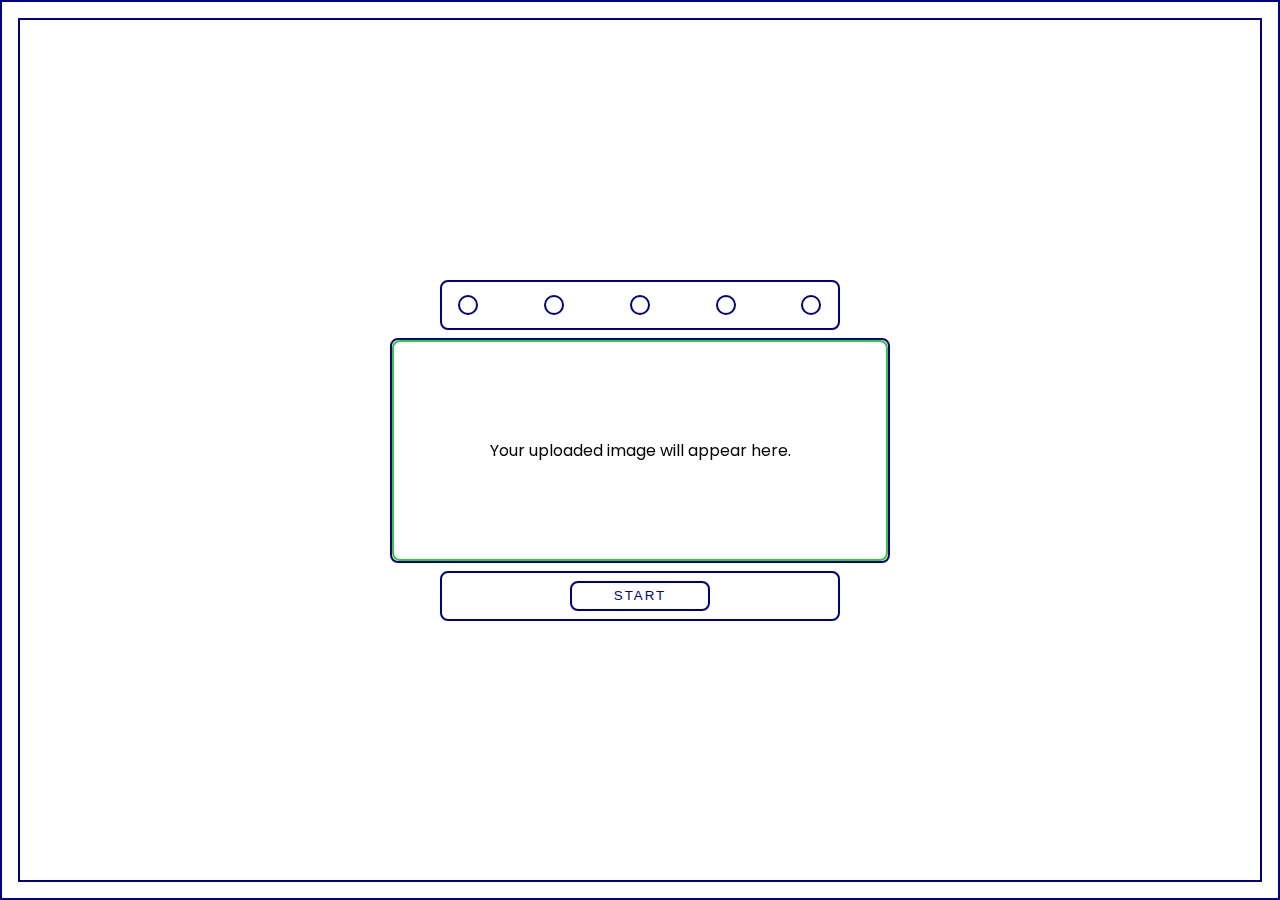
<file: index.html>
<!DOCTYPE html>
<html lang="en">
<head>
    <meta charset="UTF-8">
    <meta name="viewport" content="width=device-width, initial-scale=1.0">
    <meta name="developer" content="Christopher Harris">

    <link rel="apple-touch-icon" sizes="180x180" href="/apple-touch-icon.png">
    <link rel="icon" type="image/png" sizes="32x32" href="/favicon-32x32.png">
    <link rel="icon" type="image/png" sizes="16x16" href="/favicon-16x16.png">
    <link rel="manifest" href="/site.webmanifest">

    <title>Digital Postcard Application [ Prototype ]</title>

    <link rel="stylesheet" href="index.css">


    <!-- JS : Application Components [ Global ] -->
    <script defer src="src/assets/scripts/prototype-components.js"></script>

    <!-- JS : Application States -->
    <script defer src="src/assets/scripts/prototype-states.js"></script>

    <!-- JS : Application Visual Process -->
    <script defer src="src/assets/scripts/prototype-stages.js"></script>

    <!-- JS : Prototype File Upload Component -->
    <script defer src="src/assets/scripts/prototype-upload.js"></script>

    <!-- JS : Overlay Module : Placement -->
    <script defer src="src/assets/scripts/prototype-overlay.js"></script>

    <!-- JS : Postcard Animation Properties -->
    <script defer src="src/assets/scripts/prototype-animation.js"></script>

    <!-- JS : Form Module : Memo -->
    <script defer src="src/assets/scripts/prototype-memo.js"></script>

    <!-- JS : Color Selection Module -->
    <script defer src="src/assets/scripts/prototype-colors.js"></script>

</head>
<body>

<!-- application wrapper -->
<div class="app">

    <!-- main container -->
    <main class="main">

        <!-- header component [ header ] -->
        <header class="header" id="header">

            <!-- header un-ordered list [ list ] -->
            <ul class="list">
                
                <!-- list items & span loading elements -->
                <li class="items"></li>
                <span class="loading"></span>
                <li class="items"></li>
                <span class="loading"></span>
                <li class="items"></li>
                <span class="loading"></span>
                <li class="items"></li>
                <span class="loading"></span>
                <li class="items"></li>
                <!-- list items & span loading elements -->

            </ul>
            <!-- header un-ordered list [ list ] -->

        </header>
        <!-- header component [ header ] -->

        <!-- main component [ postcard ] -->
        <section class="postcard" id="postcard">

            <!-- article postcard face [ front ] -->
            <article class="face front">

                <!-- span [ helper ] ( display on mobile : landscape mode ) -->
                <span class="helper">
                    Your uploaded image will appear here.
                </span>
                <!-- span [ helper ] ( display on mobile : landscape mode ) -->

                <!-- form [ title-form ] -->
                <form action="" class="title-form" id="title-form">

                    <!-- input label -->
                    <label for="title">choose a title</label>

                    <!-- input [ title ] -->
                    <input type="text" name="title" id="title" placeholder="postcard title">
                    <!-- input [ title ] -->

                    <!-- button [ selection-button ] -->
                    <button class="btn" id="selection-button">ok</button>
                    <!-- button [ selection-button ] -->
                </form>
                <!-- form [ title-form ] -->

                <!-- title-placement element -->
                <span class="title-placement">
                    <!-- postcard [ title-placement ] -->
                    <h2 class="photo-title"></h2>
                    <!-- postcard [ title-placement ] -->
                </span>
                <!-- title-placement element -->
                
                <!-- aside module [ overlay ] -->
                <ul class="overlay" id="overlay">
                    <!-- overlay [ panels ] -->
                    <li class="panels" id="pnl-tl">top left</li>
                    <li class="panels" id="pnl-tr">top right</li>
                    <li class="panels" id="pnl-bl">bottom left</li>
                    <li class="panels" id="pnl-br">bottom right</li>
                    <!-- overlay [ panels ] -->
                </ul>
                <!-- aside module [ overlay ] -->
                
            </article>
            <!-- article postcard face [ front ] -->

            <!-- article postcard face [ back ] -->
            <article class="face back">

                <!-- form [ memo-form ] -->
                <form action="" class="memo-form" id="memo-form">
                    <!-- form [ control ] -->
                    <div class="control">
                        <textarea name="memo" id="memo" cols="30" rows="10" maxlength="120"></textarea>
                    </div>
                    <div class="control">
                        <input type="text" name="fullname" id="fullname" placeholder="fullname">
                        <input type="text" name="address" id="address" placeholder="address">
                        <input type="text" name="address2" id="address2" placeholder="">
                        <input type="text" name="postcode" id="postcode" placeholder="postcode">
                        <input type="text" name="country" id="country" placeholder="country">
                    </div>
                    <!-- form [ control ] -->
                </form>
                <!-- form [ memo-form ] -->

                <!-- article [ postcard-content ] element -->
                <div class="postcard-content" id="postcard-content">

                    <!-- text [ sender-message ] -->
                    <p class="sender-message" id="sender-message"></p>
                    <!-- text [ sender-message ] -->

                    <!-- un-ordered list [ recipient-list ] -->
                    <ul class="recipient-list" id="recipient-list">
                        <!-- recipient data -->
                        <li class="fullname"></li>
                        <li class="address"></li>
                        <li class="postcode"></li>
                        <li class="country"></li>
                        <!-- recipient data -->
                    </ul>
                    <!-- un-ordered list [ recipient-list ] -->

                </div>
                <!-- article [ postcard-content ] element -->

                <!-- un-ordered list [ colors-list ] -->
                <ul class="colors-list" id="colors-list">
                    <!-- color-list [ colors ] -->
                    <li class="colors"></li>
                    <li class="colors"></li>
                    <li class="colors"></li>
                    <li class="colors"></li>
                    <li class="colors"></li>
                    <!-- color-list [ colors ] -->
                </ul>
                <!-- un-ordered list [ colors-list ] -->
            
            </article>
            <!-- article postcard face [ back ] -->
        
        </section>
        <!-- main component [ postcard ] -->

        <!-- navigation component [ buttons ] -->
        <nav class="buttons" id="nav">

            <!-- button application state change :  [ application - upload ] -->
            <button class="btn" id="application-button">start</button>
            <!-- button application state change :  [ application - upload ] -->

            <!-- input : file [ upload-image ] ( hidden via CSS ) -->
            <input type="file" name="upload-image" id="upload-image" class="image-upload">
            <!-- input : file [ upload-image ] ( hidden via CSS ) -->

            <!-- file action button : [ open file directory ]  -->
            <button class="btn" id="image-button">upload</button>
            <!-- file action button : [ open file directory ]  -->

            <!-- button application state change :  [ upload - title ] -->
            <button class="btn" id="upload-button">next</button>
            <!-- button application state change :  [ upload - title ] -->

            <!-- button application state change :  [ title - placement ] -->
            <button class="btn" id="title-button">next</button>
            <!-- button application state change :  [ title - placement ] -->

            <!-- button application state change :  [ placement - memo ] -->
            <button class="btn" id="placement-button">next</button>
            <!-- button application state change :  [ placement - memo ] -->

            <!-- button application state change :  [ placement - memo ] -->
            <button class="btn" id="confirmation-button">next</button>
            <!-- button application state change :  [ placement - memo ] -->

            <!-- button application state change :  [ memo - finalize ] -->
            <button class="btn" id="message-button">confirm</button>
            <!-- button application state change :  [ memo - finalize ] -->

            <!-- button application state change :  [ finalize - preview ] -->
            <button class="btn" id="finalize-button">finalize</button>
            <!-- button application state change :  [ finalize - preview ] -->

            <!-- button application state change :  [ 3D card preview ] -->
            <button class="btn" id="preview-button">preview</button>
            <!-- button application state change :  [ 3D card preview ] -->

            <!-- button application state change :  [ Header Complete Button ] -->
            <button class="btn" id="complete-button">send</button>
            <!-- button application state change :  [ Header Complete Button ] -->
            
        </nav>
        <!-- navigation component [ buttons ] -->

    </main>
    <!-- main container -->
</div>
<!-- application wrapper -->

</body>
</html>
</file>
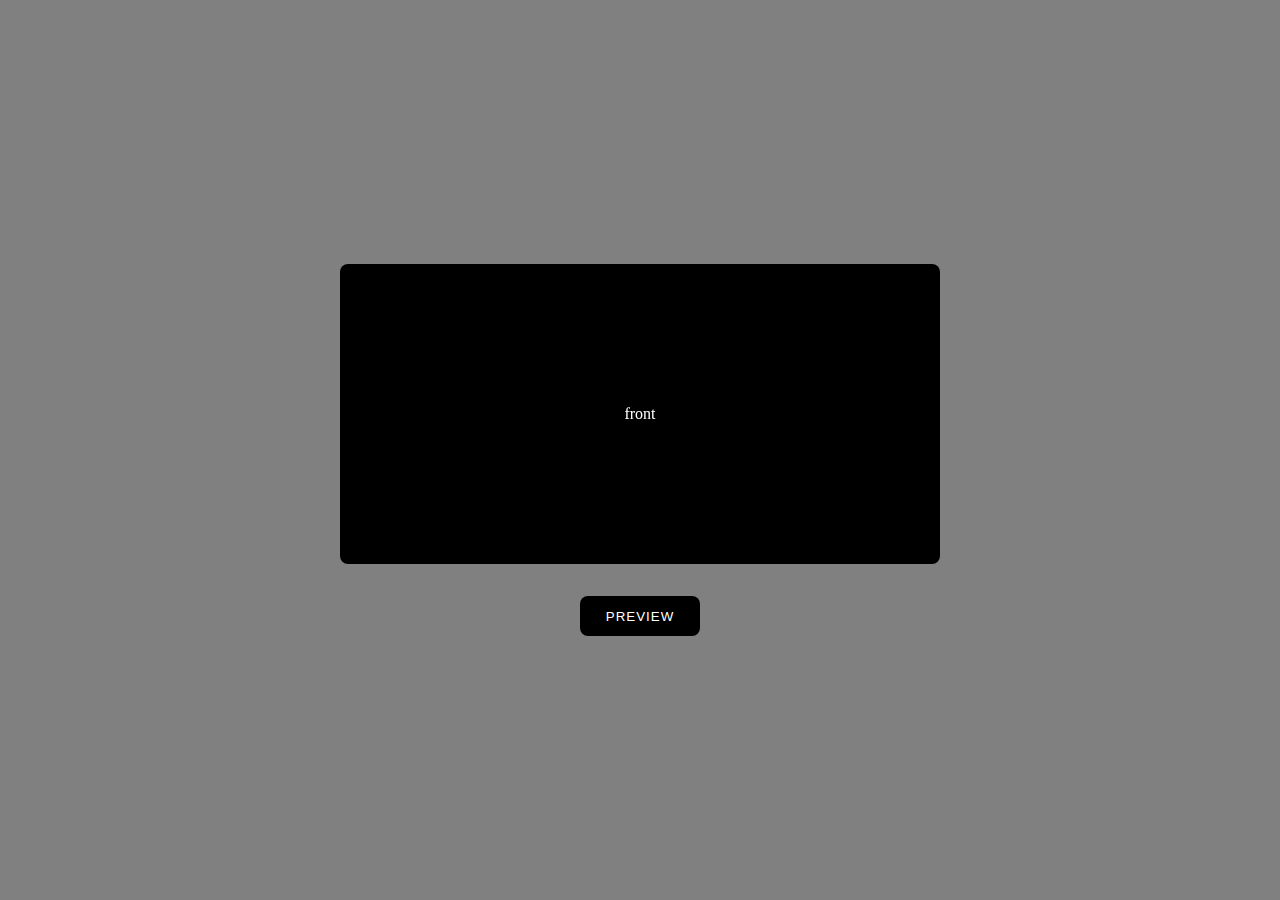
<file: card-animation/animation.html>
<!DOCTYPE html>
<html lang="en">
<head>
    <meta charset="UTF-8">
    <meta name="viewport" content="width=device-width, initial-scale=1.0">
    <title>card Animation [ Prototype ]</title>

    <!-- CSS : Card Finalized Animation -->
    <link rel="stylesheet" href="animation.css">

    <!-- JS : Card Animation Application -->
    <script defer src="animation.js"></script>


</head>
<body>

    <!-- section [ container ] -->
    <section class="container">

        <!-- component [ card ] -->
        <div class="postcard">

            <!-- card [ face : front ] -->
            <div class="face front">
                front
                <!-- upload -->
            </div>
            <!-- card [ face : front ] -->

            <!-- card [ face : back ] -->
            <div class="face back">
                back
                <!-- memo -->
            </div>
            <!-- card [ face : back ] -->

        </div>
        <!-- component [ card ] -->

        <!-- button [ card-preview ] -->
        <button class="btn" id="card-preview">preview</button>
        <!-- button [ card-preview ] -->

    </section>
    <!-- section [ container ] -->

</body>
</html>
</file>
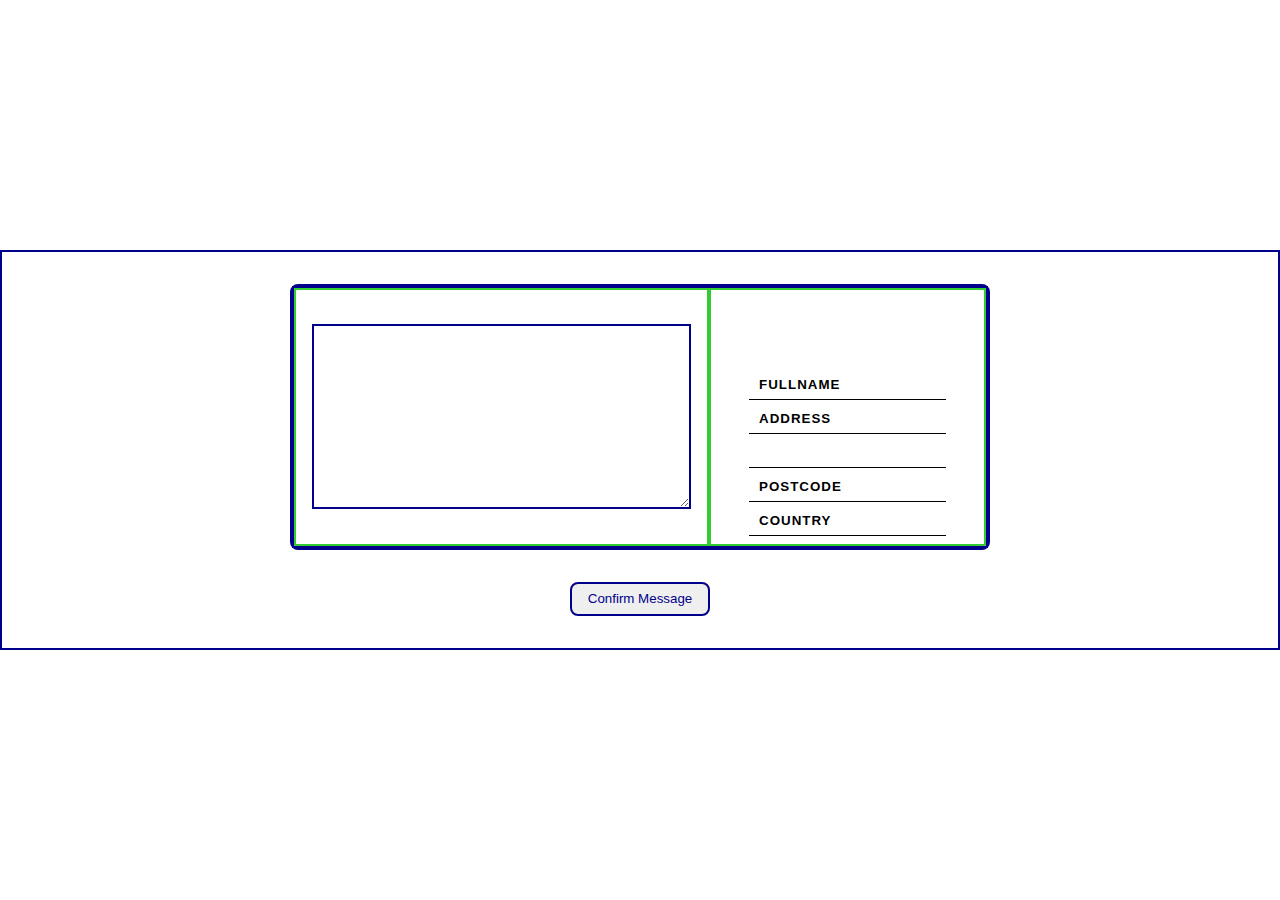
<file: user-memo/memo.html>
<!DOCTYPE html>
<html lang="en">
<head>
    <meta charset="UTF-8">
    <meta name="viewport" content="width=device-width, initial-scale=1.0">
    <title>Memo [ Component ]</title>

    <!-- CSS : User Memo -->
    <link rel="stylesheet" href="memo.css">

    <!-- JS : Complete & Compile Card Data -->
    <script defer src="memo.js"></script>
    
</head>
<body>

    <!-- section container [ IsEditing ] -->
    <section class="container">

        <!-- article [ content ] -->
        <article class="content">

            <!-- element [ card ] -->
            <div class="card">

                <!-- form [ memo-form ] -->
                <form action="" class="memo-form" id="memo-form">
                    <!-- form [ control ] -->
                    <div class="control">
                        <textarea name="memo" id="memo" cols="30" rows="10" maxlength="120"></textarea>
                    </div>
                    <div class="control">
                        <input type="text" name="fullname" id="fullname" placeholder="fullname">
                        <input type="text" name="address" id="address" placeholder="address">
                        <input type="text" name="address2" id="address2" placeholder="">
                        <input type="text" name="postcode" id="postcode" placeholder="postcode">
                        <input type="text" name="country" id="country" placeholder="country">
                    </div>
                    <!-- form [ control ] -->
                </form>
                <!-- form [ memo-form ] -->

            </div>
            <!-- element [ card ] -->

            <!-- button [ message-button ] -->
            <button class="btn" id="message-button">confirm message</button>
            <!-- button [ message-button ] -->

        </article>
        <!-- article [ content ] -->

    </section>
    <!-- section container [ IsEditing ] -->
    
</body>
</html>
</file>
<file: index.css>
@import url("https://fonts.googleapis.com/css2?family=Poppins:wght@200&display=swap");
* {
  box-sizing: border-box;
  margin: 0;
  padding: 0;
}

:root {
  --blueink: darkblue;
  --wireframe: 2px solid var(--blueink);
  --component: 2px solid limegreen;
  --debugging: 2px solid darkred;
  --border-rd: 8px;
  --google-ft: "Poppins", sans-serif;
}

.app {
  position: relative;
  height: 100vh;
  width: 100%;
  padding: 1rem;
  font-family: var(--google-ft);
  border: var(--wireframe);
}

/*
    Main Application Container

    Contains application components
        1. Header - Application Stage Visual Loader
        2. Section - Postcard Component
        3. Article - Card Creation Module
        4. Navigation - Navigation Button Container

*/
main {
  display: flex;
  flex-direction: column;
  align-items: center;
  justify-content: center;
  height: 100%;
  padding: 0.5rem;
  border: var(--wireframe);
}
main header {
  width: 100%;
  max-width: 400px;
  height: 50px;
  display: flex;
  justify-content: center;
  align-items: center;
  border: var(--wireframe);
  border-radius: var(--border-rd);
}
main section {
  position: relative;
  height: 225px;
  width: 500px;
  padding: 1rem;
  margin-top: 0.5rem;
  transform-style: preserve-3d;
  display: flex;
  justify-content: center;
  align-items: center;
  border-radius: 8px;
}
main nav {
  width: 400px;
  height: 50px;
  margin-top: 0.5rem;
  display: flex;
  justify-content: space-evenly;
  align-items: center;
  border: var(--wireframe);
  border-radius: var(--border-rd);
}
main article {
  position: absolute;
  top: 0;
  left: 0;
  height: 100%;
  width: 100%;
  display: flex;
  flex-direction: row;
  justify-content: center;
  align-items: center;
  /* mozilla & edge browser support */
  -moz-backface-visibility: hidden;
  -webkit-backface-visibility: hidden;
  transition: 1s ease-in-out;
  transform: perspective(770px) rotateY(0deg);
  transform-style: preserve-3d;
  backface-visibility: hidden;
  background-position: center;
  background-size: cover;
  border: var(--wireframe);
  border-radius: 8px;
}

/*
    Header Component : Application Stage Visual Loader

    Provides the user with a visual pathway for the application
    creation process.
        1. List - Un-ordered List Element
        2. Items - Un-ordered List Items
        3. Span - Animated Loading / Process Line
*/
header .list {
  display: flex;
  align-items: center;
  justify-content: space-around;
  color: #FFF;
  text-align: center;
  list-style-type: none;
  width: 100%;
  padding: 0;
  margin: 0;
}

header .items {
  padding: 0;
  margin: 0;
  height: 20px;
  width: 20px;
  border: var(--wireframe);
  border-radius: 50%;
}

/*
    Postcard Component : Card Creation Module

        Contains the card component with the creation module 
        forms & overlays.
        1. Face Front : Placement for Creation Module Forms
        2. Face Back : Placement for Memo & Recipient Data
*/
section .face.front {
  transform-style: preserve-3d;
  background-position: center;
  background-size: cover;
}

section .face.back {
  background: #FFF;
  justify-content: space-evenly;
  align-items: flex-end;
  padding: 1rem;
  transform: perspective(770px) rotateY(180deg);
  transform-style: preserve-3d;
}

/* .postcard:hover .face.front {
transform: perspective(500px) rotateY(180deg);
}
.postcard:hover .face.back {
transform: perspective(500px) rotateY(360deg);
} */
/*
    Form Module : Memo - [ Output Data ]

        Sender Message : Textarea data output element for preview.

        Recipient List : List module output element for recipient data.

*/
.postcard-content {
  display: flex;
  justify-content: center;
  align-items: center;
  width: 100%;
  border: var(--wireframe);
  border-radius: var(--border-rd);
}

.sender-message {
  height: 100%;
  width: 60%;
  display: flex;
  justify-content: center;
  align-items: center;
  text-align: center;
  padding: 0.25rem;
  border-radius: var(--border-rd);
}

.recipient-list {
  height: 100%;
  width: 40%;
  display: flex;
  flex-direction: column;
  justify-content: flex-end;
  list-style-type: none;
  padding: 0.25rem;
  border-left: var(--wireframe);
}
.recipient-list li {
  padding-left: 0.5rem;
  color: #000;
  font-size: 0.85rem;
  text-decoration: underline;
  border: var(--wireframe);
}
.recipient-list li:nth-child(4) {
  margin-bottom: 0.5rem;
}

/*
    Color Selection Module : Colors List

        Replaces an action button on the navigation button container 
        with five ( 5 ) color choices for the postcard.
*/
.colors-list {
  height: 50px;
  width: 400px;
  position: absolute;
  top: 10px;
  left: 50%;
  transform: translate(-50%);
  display: flex;
  justify-content: space-evenly;
  align-items: center;
  list-style-type: none;
  background: #FFF;
  /* dev border */
  border: var(--wireframe);
  border-radius: var(--border-rd);
}
.colors-list .colors {
  height: 30px;
  width: 30px;
  border-radius: 50%;
  border: var(--wireframe);
}

/*
    Form Modules

    Both form modules will be encased inside a postcard component.

    If in creative mode ( user interaction ), the form will be attached
    on the 'front' of the postcard face component.

    Contains
        1. Global Form Styles
        2. Specific Form Styles 
            a. Title Form : User Title Selection
            b. Memo Form : User Notes + Recipient Data

*/
form {
  height: 100%;
  width: 100%;
  display: flex;
  padding: 1rem;
  /* developer border */
  border: var(--wireframe);
}
form label {
  font-size: 1rem;
  text-transform: capitalize;
  letter-spacing: 1px;
  padding-bottom: 1rem;
  color: whitesmoke;
}

/* forms */
#title-form {
  height: 100%;
  width: 100%;
  display: flex;
  flex-direction: column;
  justify-content: center;
  align-items: center;
  padding: 2rem;
  z-index: 10;
  background: rgba(0, 0, 0, 0.7);
  border: var(--wireframe);
}

#title-form input {
  height: 45px;
  width: 100%;
  max-width: 300px;
  text-align: center;
  border: var(--wireframe);
  border-radius: var(--border-rd);
  font-size: 1rem;
  letter-spacing: 1.5px;
  color: var(--blueink);
  font-weight: bold;
}

#title-form button {
  margin-top: 1rem;
  width: 100%;
  max-width: 140px;
  border: var(--wireframe);
  border-radius: var(--border-rd);
}

/* form [ control ] containers */
.control {
  height: 100%;
  /* provide both control containers with display property flex */
  display: flex;
  /* developer border */
  border: var(--component);
}

.control:nth-child(1) {
  /* position textarea into the center of the container */
  justify-content: center;
  align-items: center;
  /* pre-defined width [ 60% of card ] */
  width: 60%;
}

.control:nth-child(2) {
  /* position the input elements into a column in the center of the container */
  flex-direction: column;
  align-items: center;
  justify-content: flex-end;
  /* pre-defined width [ 40% of card ] */
  width: 40%;
}

/* form control [ input ] elements */
.control input {
  padding: 0.05rem;
  padding-left: 0.5rem;
  border: none;
  border-bottom: 1px solid #000;
  margin-bottom: 0.25rem;
  background: transparent;
  border: var(--wireframe);
}

.control input:last-child {
  margin-bottom: 0.5rem;
}

/* form control input [ placeholder ] elements */
::placeholder {
  color: #000;
  text-transform: uppercase;
  letter-spacing: 1px;
}

textarea {
  /* height: 100%; */
  width: 100%;
  height: 100%;
  font-size: 1.22rem;
  background: transparent;
  display: flex;
  justify-content: center;
  align-items: center;
  text-align: center;
  border: var(--wireframe);
}

/*
    Navigation Component Elements

        Contains all application event buttons.
        Provides global styles & attributes to all navigation buttons
        and an ease-in transition when each button state changes.
*/
button {
  padding: 0.25rem;
  height: 30px;
  width: 140px;
  background: #FFF;
  color: var(--blueink);
  letter-spacing: 2px;
  text-transform: uppercase;
  transition: 200ms all ease-in-out;
  border: var(--wireframe);
  border-radius: var(--border-rd);
}

button:hover {
  transition: 200ms all ease-in;
  background: var(--blueink);
  color: #FFF;
}

/*
    This button [ Finalize-Button ] will be appended to the back of
    the postcard component module.
*/
.back button {
  position: absolute;
  top: 50%;
  left: 50%;
  transform: translate(-50%, -50%);
}

/*
    File Upload Module

    Contains an input element [ upload-image ] and a button
    element [ image-button ]

*/
#upload-image {
  display: none;
}

/* remove the input file from view */
#image-upload {
  display: flex;
  justify-content: center;
  text-align: center;
  padding: 1.25rem;
  border: var(--wireframe);
}

input[type=file] {
  background: red;
}

::file-selector-button {
  background: red;
}

.helper {
  height: 100%;
  width: 100%;
  display: flex;
  justify-content: center;
  align-items: center;
  padding: 1rem;
  color: var(--blueink);
  color: #000;
  font-size: 1rem;
  border: var(--component);
  border-radius: var(--border-rd);
}

/* title placement data variables */
.placement-tl {
  /* position placement [ top-left ] */
  position: absolute;
  top: 10px;
  left: 10px;
  /* developer border */
  border: var(--component);
}

.placement-tr {
  /* position placement [ top-right ] */
  position: absolute;
  top: 10px;
  right: 10px;
  /* developer border */
  border: var(--component);
}

.placement-bl {
  /* position placement [ bottom-left ] */
  position: absolute;
  bottom: 10px;
  left: 10px;
  /* developer border */
  border: var(--component);
}

.placement-br {
  /* position placement [ bottom-right ] */
  position: absolute;
  bottom: 10px;
  right: 10px;
  /* developer border */
  border: var(--component);
}

@media screen and (orientation: portrait) {
  .orientation {
    display: block;
    border: var(--wireframe);
    padding: 0.5rem;
    font-size: 1.2rem;
    text-align: left;
    color: #000;
    font-weight: normal;
  }
  .orientation .title {
    font-size: 1rem;
    text-decoration: underline;
    padding-top: 0.5rem;
    padding-bottom: 0.5rem;
    font-weight: bold;
  }

  .postcard {
    display: none;
  }

  .buttons {
    display: none;
  }

  /* remove the [ nofile ] helper element */
}
/* 
    Once the user is informed to use the landscape orientation on mobile,
    apply the following styles for the postcard preview element.

*/
@media screen and (orientation: landscape) {
  /* remove the [ orientation ] helper from view */
  .orientation {
    display: none;
  }

  /* module [ overlay ] */
  .overlay {
    position: absolute;
    top: 0;
    left: 0;
    height: 100%;
    width: 100%;
    display: grid;
    grid-template-columns: repeat(2, 1fr);
    grid-auto-rows: minmax(10px, auto);
    gap: 10px;
    padding: 10px;
    background: rgba(0, 0, 0, 0.9);
    border-radius: var(--rad-curved);
    display: none;
  }

  .panels {
    display: flex;
    justify-content: center;
    align-items: center;
    color: #FFF;
    font-weight: bold;
    text-transform: uppercase;
    /* developer border */
    border: var(--wireframe);
    transition: 200ms all ease-in-out;
  }

  .panels:hover {
    background: red;
  }
}

/*# sourceMappingURL=index.css.map */
</file>
<file: card-animation/animation.css>
* {
    box-sizing: border-box;
    margin: 0;
    padding: 0;
}

:root {
    --wireframe: 2px solid darkblue;
}

.container {
    height: 100vh;
    width: 100%;
    background: grey;

    display: flex;
    flex-direction: column;
    justify-content: center;
    align-items: center;

    padding: 2rem;
}

.card {
    width: 100%;
    height: 100%;
    max-height: 250px;
    
    /* developer border */
    border: var(--wireframe);
    border-radius: 8px;

}


/*

    Postcard Component

    Contains 

    1. Postcard - Visual Interactive Component
    2. Face - Front & Back Areas of Postcard Component
        a. Front - File Uploaded Image + User Set Title
        b. Back - User Memo Input Text Field
    3. Effects - Click & Hover events correlate with the current postcard face


*/
.postcard {
    position: relative;
    height: 300px;
    width: 600px;
    transform-style: preserve-3d;
    border-radius: 8px;
}

.postcard .face {
    position: absolute;
    top: 0;
    left: 0;
    height: 100%;
    width: 100%;
    display: flex;
    justify-content: center;
    align-items: center;
    transition: 1s ease-in-out;
    transform-style: preserve-3d;
    backface-visibility: hidden;
    /* mozilla & edge browser support */
    -moz-backface-visibility: hidden;
    -webkit-backface-visibility: hidden;
    color: #FFF;
    /* border: 2px solid red; */
    transform: perspective(500px) rotateY(0deg);

    border-radius: 8px;
}

.postcard .face.front {
    background: #000;
    transform-style: preserve-3d;
}

.postcard .face.back {
    background: #3bc2ff;
    transform: perspective(500px) rotateY(180deg);
    transform-style: preserve-3d;
}

/* .postcard:hover .face.front {
transform: perspective(500px) rotateY(180deg);
}

.postcard:hover .face.back {
transform: perspective(500px) rotateY(360deg);
} */

.postcard .face h1 {
    font-size: 2em;
    text-transform: uppercase;
    transform: perspective(500px) translateZ(50px);
}


/* button [ card-preview ]  */
#card-preview {
    height: 40px;
    width: 120px;
    margin-top: 2rem;
    text-transform: uppercase;
    letter-spacing: 1px;
    padding: 0.25rem;
    border-radius: 8px;
    border: none;
    background: #000;
    color: #FFF;
}
</file>
<file: user-memo/memo.css>
* {
    box-sizing: border-box;
    margin: 0;
    padding: 0;
}

:root {
    --wireframe: 2px solid darkblue;
    --component: 2px solid limegreen;
}
.container {
    height: 100vh;
    display: flex;
    justify-content: center;
    align-items: center;
}

article {
    height: 400px;
    width: 100%;
    padding: 2rem;

    display: flex;
    flex-direction: column;
    justify-content: center;
    align-items: center;

    /* developer border */
    border: var(--wireframe);
}

/* module [ card ] component */
.card {
    height: 100%;
    width: 100%;
    max-width: 700px;

    /* developer border */
    border: var(--wireframe);
    border-radius: 8px;

    /* padding: 0.25rem; */
}

/* card [ form ] component */
form {
    height: 100%;
    width: 100%;
    
    display: flex;

    /* developer border */
    border: var(--wireframe);
}

/* form [ control ] containers */
.control {
    height: 100%;
    
    /* provide both control containers with display property flex */
    display: flex;

    /* developer border */
    border: var(--component);
}
.control:nth-child(1) {
    /* position textarea into the center of the container */
    justify-content: center;
    align-items: center;
    padding: 1rem;
    /* pre-defined width [ 60% of card ] */
    width: 60%;
}
.control:nth-child(2) {
    /* position the input elements into a column in the center of the container */
    flex-direction: column;
    align-items: center;
    justify-content: flex-end;

    /* pre-defined width [ 40% of card ] */
    width: 40%;
    
}
/* form control [ input ] elements */
.control input {
    height: 30px;
    padding: 10px;

    border: none;
    border-bottom: 1px solid #000;
    margin-bottom: 0.25rem;

    background: transparent;
}
.control input:last-child {
    margin-bottom: 0.5rem;
}
/* form control input [ placeholder ] elements */
::placeholder {
    color: #000;
    font-weight: bold;
    text-transform: uppercase;
    letter-spacing: 1px;
    
}
textarea {
    /* height: 100%; */
    width: 100%;
    max-height: 185px;
    font-size: 1.22rem;
    background: transparent;
    padding: 2rem;

    display: flex;
    justify-content: center;
    align-items: center;
    text-align: center;
    
    border: var(--wireframe);
}
#message-button {
    margin-top: 2rem;
    height: 40px;
    width: 140px;

    color: darkblue;
    text-transform: capitalize;
    padding: 0.25rem;

    /* developer border */
    border: var(--wireframe);
    border-radius: 8px;
}


/* card [ card-complete ] : assign via javascript */
.card-complete {

    /* remove all editing elements */
    border: none;

    /* display an active / visual change for the user */
    background: red;

    /* apply the spinning animations */
    animation-name: rotation;
    animation-duration: 2s;
    animation-iteration-count: infinite;

}
</file>
